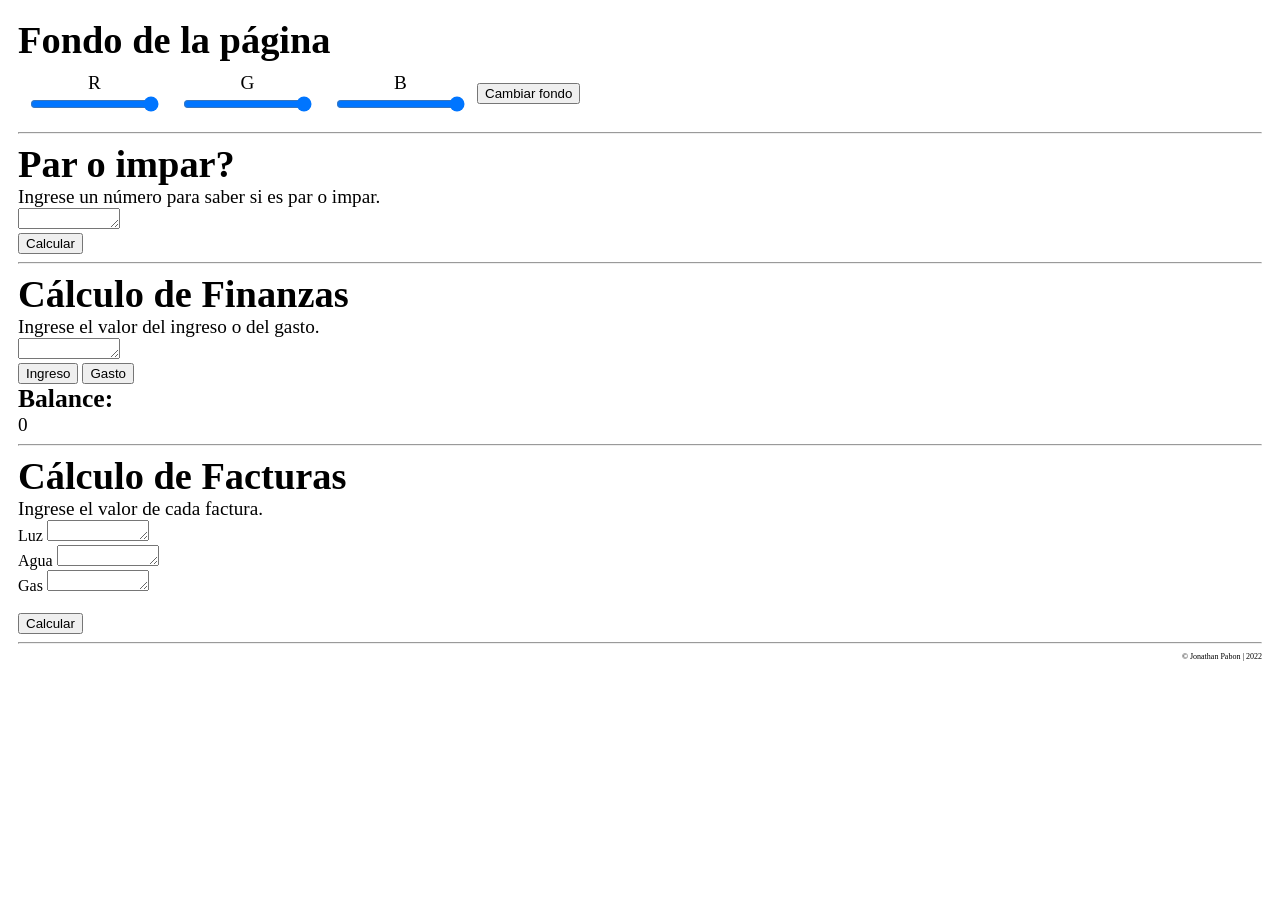
<file: index.html>
<!DOCTYPE html>
<html lang="en">
  <head>
    <meta charset="UTF-8" />
    <meta http-equiv="X-UA-Compatible" content="IE=edge" />
    <meta name="viewport" content="width=device-width, initial-scale=1.0" />
    <title>Taller 2 - Operaciones Aritméticas</title>
    <link rel="stylesheet" href="./style.css" />
  </head>
  <body id="body">
    <h1>Fondo de la página</h1>
    <div class="bg-color">
      <div class="red">
        <p>R</p>
        <input type="range" id="slideRed" value="255" min="0" max="255" />
      </div>
      <div class="green">
        <p>G</p>
        <input type="range" id="slideGreen" value="255" min="0" max="255" />
      </div>
      <div class="blue">
        <p>B</p>
        <input type="range" id="slideBlue" value="255" min="0" max="255" />
      </div>

      <button type="button" onclick="fondo()">Cambiar fondo</button>
    </div>
    <hr />
    <!-- ---------------------------------------- -->
    <h1>Par o impar?</h1>
    <p>Ingrese un número para saber si es par o impar.</p>
    <textarea id="ta-number" cols="10" rows="1"></textarea>
    <br />
    <button type="button" onclick="par()">Calcular</button>
    <h2 id="res-par"></h2>

    <hr />
    <!-- ----------------------------------------- -->

    <h1>Cálculo de Finanzas</h1>
    <p>Ingrese el valor del ingreso o del gasto.</p>

    <textarea id="ta-valor" cols="10" rows="1"></textarea>

    <br />
    <button type="button" onclick="sumar()">Ingreso</button>
    <button type="button" onclick="restar()">Gasto</button>

    <h2>Balance:</h2>
    <p id="total-finanzas">0</p>

    <hr />
    <!-- ----------------------------------------- -->

    <h1>Cálculo de Facturas</h1>
    <p>Ingrese el valor de cada factura.</p>
    <div class="luz">
      Luz
      <textarea id="ta-luz" cols="10" rows="1"></textarea>
    </div>
    <div class="agua">
      Agua
      <textarea id="ta-agua" cols="10" rows="1"></textarea>
    </div>
    <div class="gas">
      Gas
      <textarea id="ta-gas" cols="10" rows="1"></textarea>
    </div>
    <br />
    <button type="button" onclick="factura()">Calcular</button>

    <h2 id="total-facturas"></h2>

    <hr />
    <!-- Footer -->
    <footer>
        <p>&#169; Jonathan Pabon | 2022</p>
    </footer>

    <!-- Script en JS -->
    <script src="./script.js"></script>
  </body>
</html>
</file>
<file: style.css>
body{
    padding: 10px;
}

h1, h2, p{
    margin: 0 0;
}

h1{
    font-size: 3vw;
}
h2{
    font-size: 2vw;
}

p{
    font-size: 1.5vw;
}

.bg-color{
    display: flex;
    align-items: center;
}

.red,.green,.blue{
    display: flex;
    flex-direction: column;
    align-items: center;
    margin: 10px 10px;
}

footer > p{
    font-size: 8px;
    display: flex;
    justify-content: right;
}
</file>
